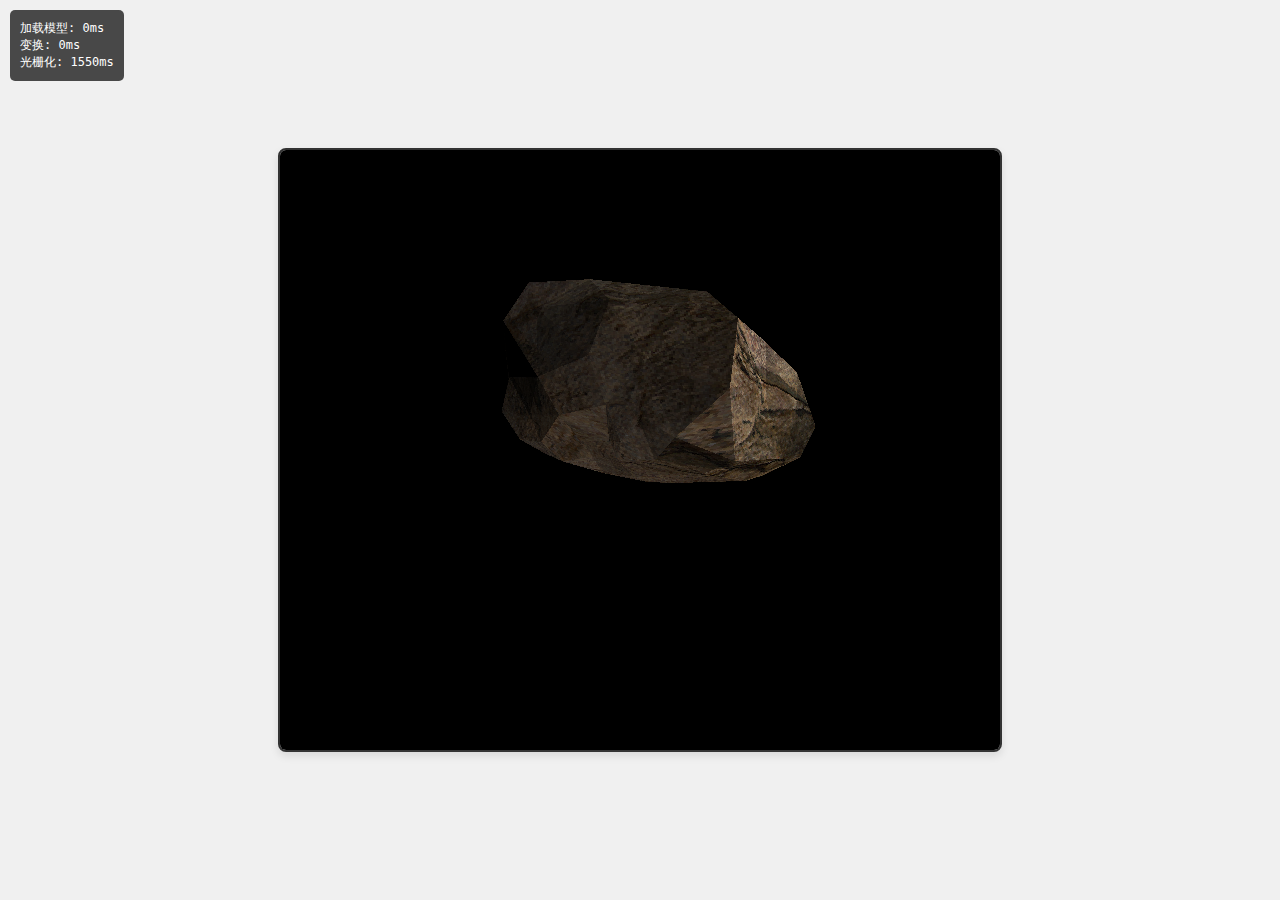
<file: HW1-HW2-HW3 Rasterization/index.html>
<!DOCTYPE html>
<html>
<head>
    <title>Canvas窗口</title>
    <link rel="stylesheet" href="style.css">
</head>
<body>
    <canvas id="window" width="720" height="600"></canvas>
    <div id="performance-info" style="position: absolute; top: 10px; left: 10px; background: rgba(0,0,0,0.7); color: white; padding: 10px; border-radius: 5px; font-family: monospace; font-size: 12px;"></div>
    <script src="lib/gl-matrix.js"></script>
    <script src="lib/webgl-obj-loader.js"></script>
    <script src="data.js"></script>
    <script src="window.js"></script>
    <script>
        console.log('PROGRAM START');
        const canvas = document.getElementById('window');
    
        canvas.addEventListener('click', function(event) {
            const rect = canvas.getBoundingClientRect();
            const x = Math.floor(event.clientX - rect.left);
            const y = Math.floor(event.clientY - rect.top);
            
            // 确保坐标在canvas范围内
            if (x >= 0 && x < WDITH && y >= 0 && y < HEIGHT) {
                console.log(`点击像素: (${x}, ${y})`);
                // 在这里处理点击事件
                handlePixelClick(x, y);
            }
        });
        console.log('PROGRAM INITED');
        function mainLoop(){
            windowLoop();
            requestAnimationFrame(mainLoop);
        }
        mainLoop();
    </script>
</body>
</html>
</file>
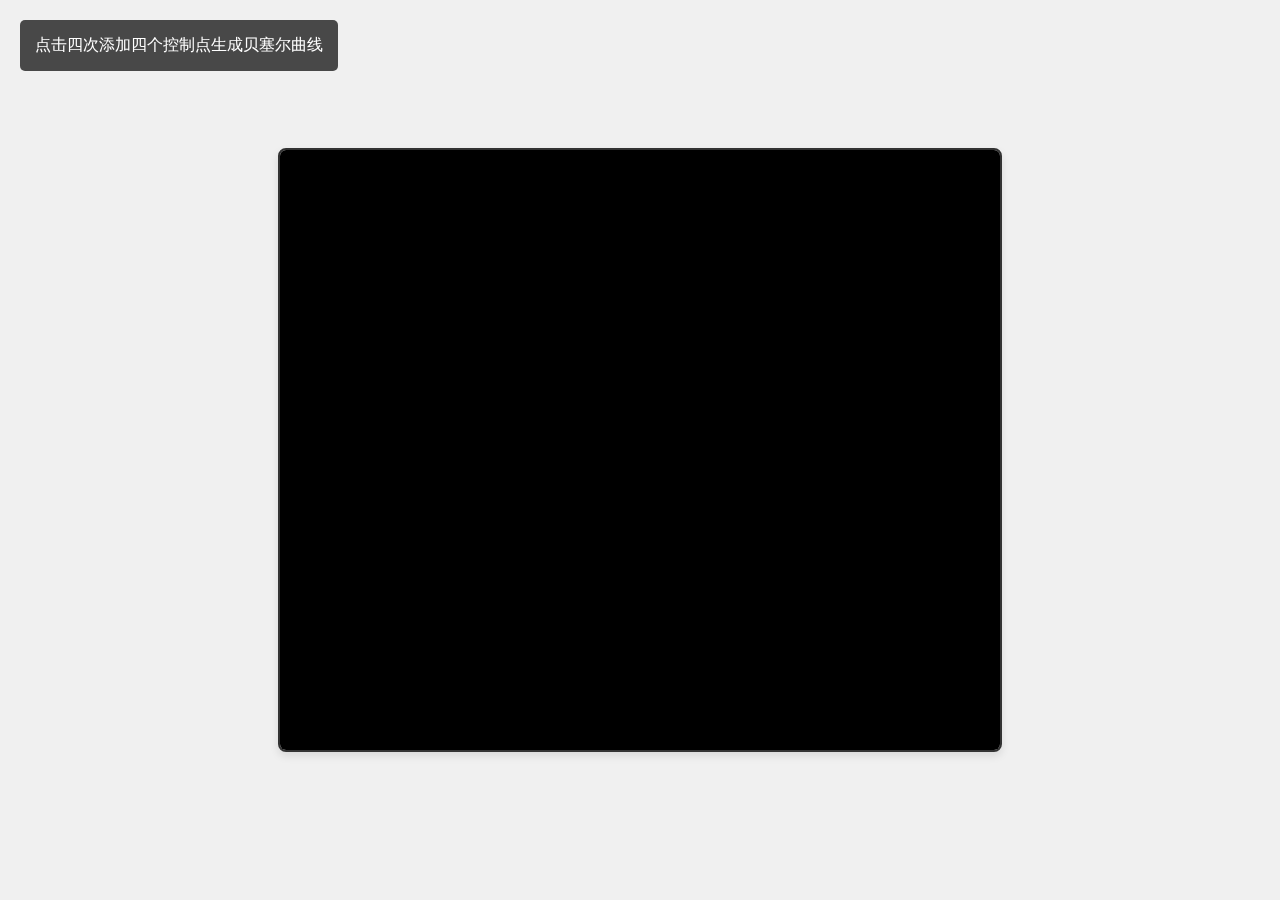
<file: HW4 Bezier in De Casteljau/index.html>
<!DOCTYPE html>
<html>
<head>
    <title>Canvas窗口</title>
    <link rel="stylesheet" href="style.css">
</head>
<body>
    <div id="info">点击四次添加四个控制点生成贝塞尔曲线</div>
    <canvas id="window" width="720" height="600"></canvas>
    <script src="window.js"></script>
    <script>
        console.log('PROGRAM START');
        const canvas = document.getElementById('window');
    
        canvas.addEventListener('click', function(event) {
            const rect = canvas.getBoundingClientRect();
            const x = Math.floor(event.clientX - rect.left);
            const y = Math.floor(event.clientY - rect.top);
            
            // 确保坐标在canvas范围内
            if (x >= 0 && x < WDITH && y >= 0 && y < HEIGHT) {
                console.log(`点击像素: (${x}, ${y})`);
                // 在这里处理点击事件
                handlePixelClick(x, y);
            }
        });
        console.log('PROGRAM INITED');
        function mainLoop(){
            windowLoop();
            requestAnimationFrame(mainLoop);
        }
        mainLoop();
    </script>
</body>
</html>
</file>
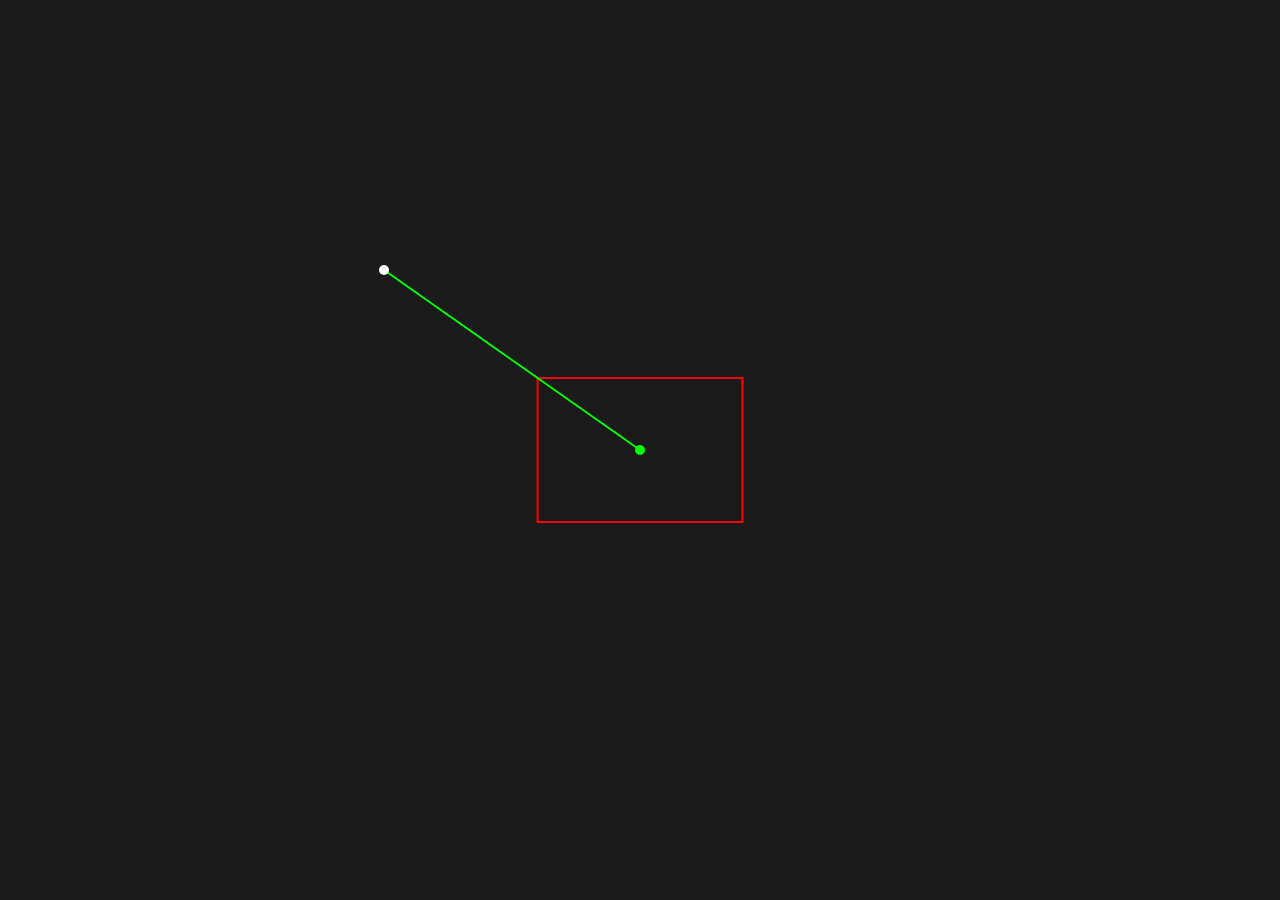
<file: HW6 AABB and BVH/2D AABB/index.html>
<!DOCTYPE html>
<html>
<head>
<meta charset="utf-8">
<style>
body { margin: 0; background: #1a1a1a; }
canvas { display: block; width: 100vw; height: 100vh; }
</style>
</head>
<body>
<canvas id="canvas"></canvas>
<script src="main.js"></script>
<script>
const c = document.getElementById('canvas');
const ctx = c.getContext('2d');
let rect = { x: 0, y: 0, w: 0, h: 0 };
let dragging = false;
let dragOffset = { x: 0, y: 0 };
let line = { p1: { x: 0, y: 0 }, p2: { x: 0, y: 0 } };
let draggingPoint = null;

function draw() {
  ctx.clearRect(0, 0, c.width, c.height);
  ctx.strokeStyle = rectColor;
  ctx.lineWidth = 2;
  ctx.strokeRect(rect.x, rect.y, rect.w, rect.h);
  ctx.strokeStyle = '#00ff00';
  ctx.beginPath();
  ctx.moveTo(line.p1.x, line.p1.y);
  ctx.lineTo(line.p2.x, line.p2.y);
  ctx.stroke();
  ctx.fillStyle = '#ffffff';
  ctx.beginPath();
  ctx.arc(line.p1.x, line.p1.y, 5, 0, Math.PI * 2);
  ctx.fill();
  ctx.fillStyle = '#00ff00';
  ctx.beginPath();
  ctx.arc(line.p2.x, line.p2.y, 5, 0, Math.PI * 2);
  ctx.fill();
}

function resize() {
  c.width = window.innerWidth;
  c.height = window.innerHeight;
  if (rect.w === 0) {
    rect.w = c.width * 0.16;
    rect.h = c.height * 0.16;
    rect.x = (c.width - rect.w) / 2;
    rect.y = (c.height - rect.h) / 2;
  }
  if (line.p2.x === 0) {
    line.p1.x = c.width * 0.3;
    line.p1.y = c.height * 0.3;
    line.p2.x = c.width * 0.5;
    line.p2.y = c.height * 0.5;
  }
  draw();
}

function isInside(x, y) {
  return x >= rect.x && x <= rect.x + rect.w && y >= rect.y && y <= rect.y + rect.h;
}

function getPointDistance(px, py, x, y) {
  return Math.sqrt((px - x) ** 2 + (py - y) ** 2);
}

c.addEventListener('mousedown', e => {
  const x = e.offsetX, y = e.offsetY;
  const d1 = getPointDistance(line.p1.x, line.p1.y, x, y);
  const d2 = getPointDistance(line.p2.x, line.p2.y, x, y);
  
  if (d1 < 10) {
    draggingPoint = 'p1';
  } else if (d2 < 10) {
    draggingPoint = 'p2';
  } else if (isInside(x, y)) {
    dragging = true;
    dragOffset.x = x - rect.x;
    dragOffset.y = y - rect.y;
  }
});

c.addEventListener('mousemove', e => {
  const x = e.offsetX, y = e.offsetY;
  
  if (draggingPoint === 'p1') {
    line.p1.x = x;
    line.p1.y = y;
    draw();
  } else if (draggingPoint === 'p2') {
    line.p2.x = x;
    line.p2.y = y;
    draw();
  } else if (dragging) {
    rect.x = x - dragOffset.x;
    rect.y = y - dragOffset.y;
    draw();
  }
});

c.addEventListener('mouseup', () => {
  dragging = false;
  draggingPoint = null;
});

resize();
window.addEventListener('resize', resize);

function loop(){
    main();
    requestAnimationFrame(loop);
}
loop();
</script>
</body>
</html>
</file>
<file: HW1-HW2-HW3 Rasterization/style.css>
/* 全局样式重置 */
* {
    margin: 0;
    padding: 0;
    box-sizing: border-box;
}

/* 页面主体样式 */
body {
    background-color: #f0f0f0;
    font-family: Arial, sans-serif;
    display: flex;
    justify-content: center;
    align-items: center;
    min-height: 100vh;
    margin: 0;
}

/* Canvas样式 */
#window {
    border: 2px solid #333;
    border-radius: 8px;
    box-shadow: 0 4px 8px rgba(0, 0, 0, 0.1);
    background-color: white;
    display: block;
}
</file>
<file: HW4 Bezier in De Casteljau/style.css>
/* 全局样式重置 */
* {
    margin: 0;
    padding: 0;
    box-sizing: border-box;
}

/* 页面主体样式 */
body {
    background-color: #f0f0f0;
    font-family: Arial, sans-serif;
    display: flex;
    justify-content: center;
    align-items: center;
    min-height: 100vh;
    margin: 0;
}

#info {
    position: fixed;
    left: 20px;
    top: 20px;
    padding: 15px;
    background: rgba(0, 0, 0, 0.7);
    color: white;
    border-radius: 5px;
}

/* Canvas样式 */
#window {
    border: 2px solid #333;
    border-radius: 8px;
    box-shadow: 0 4px 8px rgba(0, 0, 0, 0.1);
    background-color: white;
    display: block;
}
</file>
